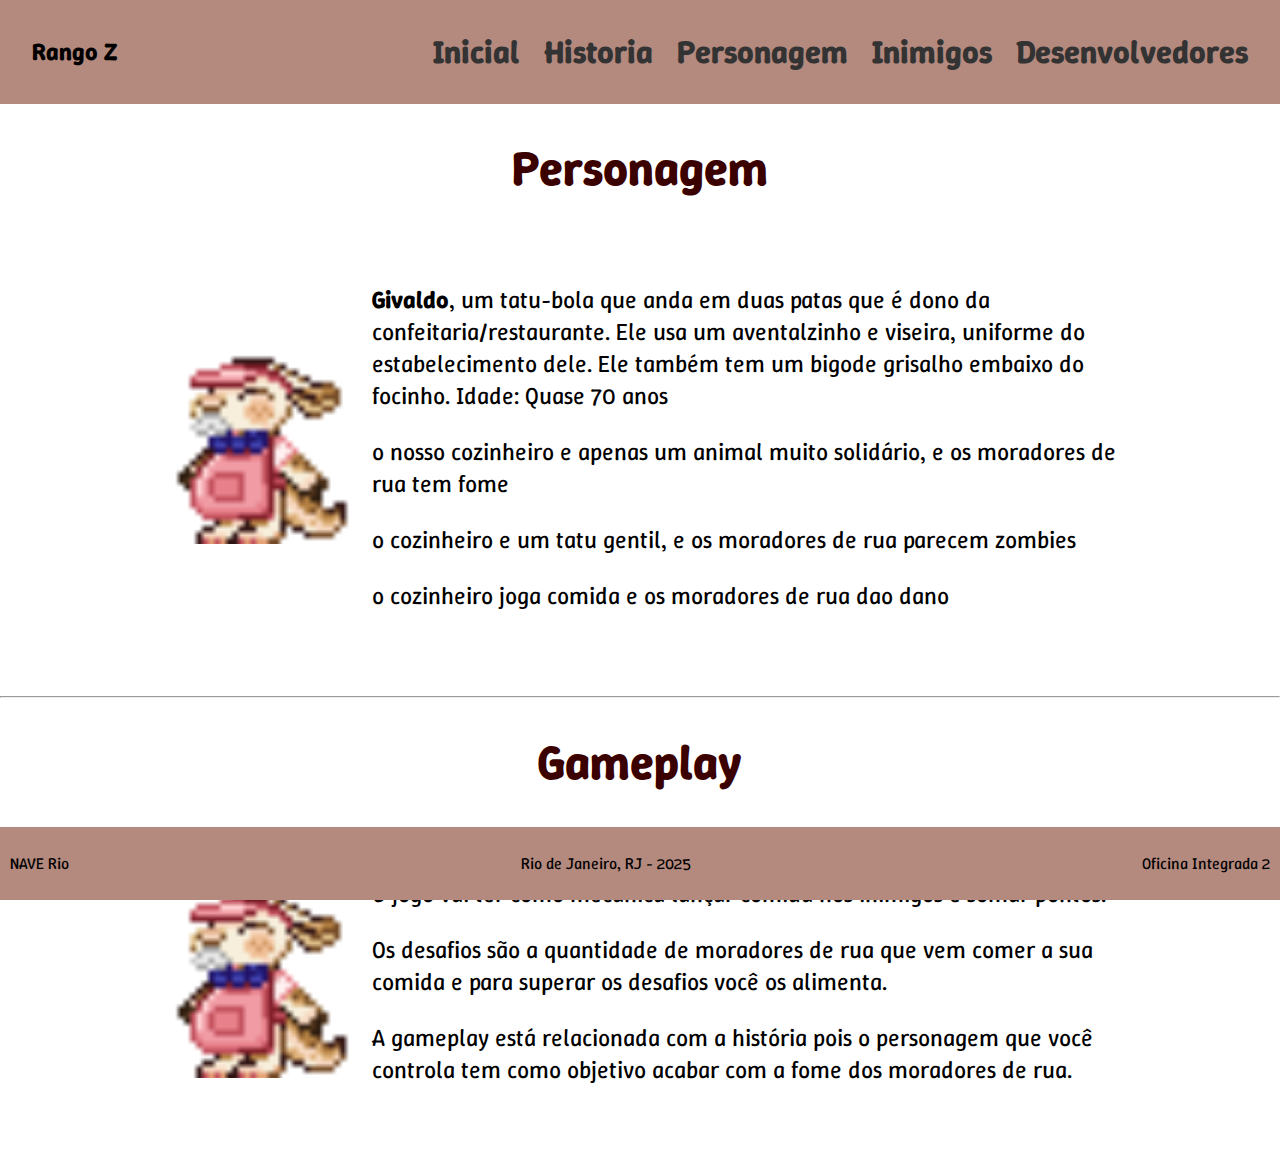
<file: Rango Z Site/index.html>
<!DOCTYPE html>
<html lang="en">
  <head>
    <title>Rango Z</title>
    <meta charset="UTF-8" />
    <meta name="viewport" content="width=device-width" />
    <link rel="stylesheet" href="style.css" />
    <script type="module" src="script.js"></script>
    <LINK:favicon></LINK:favicon>

    <link rel="preconnect" href="https://fonts.googleapis.com">
    <link rel="preconnect" href="https://fonts.gstatic.com" crossorigin>
    <link href="https://fonts.googleapis.com/css2?family=Bebas+Neue&family=Inter:ital,opsz,wght@0,14..32,100..900;1,14..32,100..900&family=Special+Gothic&family=WDXL+Lubrifont+JP+N&family=Winky+Sans:ital,wght@0,300..900;1,300..900&display=swap" rel="stylesheet">
  </head>
  <body>
    
        <header class="header">
      <div class="logo">
        <h2 class="title">Rango Z</h2>
      </div>
      <nav class="navbar">
        <a class="nav-link" href="index.html">Inicial</a>
        <a class="nav-link" href="historia.html">Historia</a>
        <a class="nav-link" href="personagem.html">Personagem</a>
        <a class="nav-link" href="inimigos.html">Inimigos</a>
        <a class="nav-link" href="desenvolvedores.html">Desenvolvedores</a>
      </nav>
    </header>
     
    <div class="Inicial">
      <h1>Personagem</h1>
      <div class="ladoALado">
        <section id="teste" class="teste">
           <img class="givaldo" src="givaldoandando.gif" alt="">
        <div>
          <p><b>Givaldo</b>, um tatu-bola que anda em duas patas que é
          dono da confeitaria/restaurante. Ele usa um aventalzinho e viseira, uniforme do
          estabelecimento dele. Ele também tem um bigode grisalho embaixo do focinho. Idade:
          Quase 70 anos</p>
          <p>o nosso cozinheiro e apenas um animal muito solidário, e os moradores de rua tem fome</p>
          <p>o cozinheiro e um tatu gentil, e os moradores de rua parecem zombies</p>
          <p>o cozinheiro joga comida e os moradores de rua dao dano</p>
        </div>
        </section>
      </div>
    </div>

    <hr>

        <div class="gameplay">
      <h1>Gameplay</h1>
      <div class="ladoALado">
        <section id="teste" class="teste">
           <img class="givaldo" src="givaldoandando.gif" alt="">
        <div>
          <p><b></b></p>
          <p>O jogo vai ter como mecânica lançar comida nos inimigos e somar pontos.</p>
          <p>Os desafios são a quantidade de moradores de rua que vem comer a sua comida e para superar os desafios você os alimenta.
</p>
          <p>A gameplay está relacionada com a história pois o personagem que você controla tem como objetivo acabar com a fome dos moradores de rua.</p>
        </div>
        </section>
      </div>
    </div>

    <footer>
     <p>NAVE Rio</p>
     <p>Rio de Janeiro, RJ - 2025</p>
     <p>Oficina Integrada 2</p>
    </footer>
  
  </body>
</html>
</file>
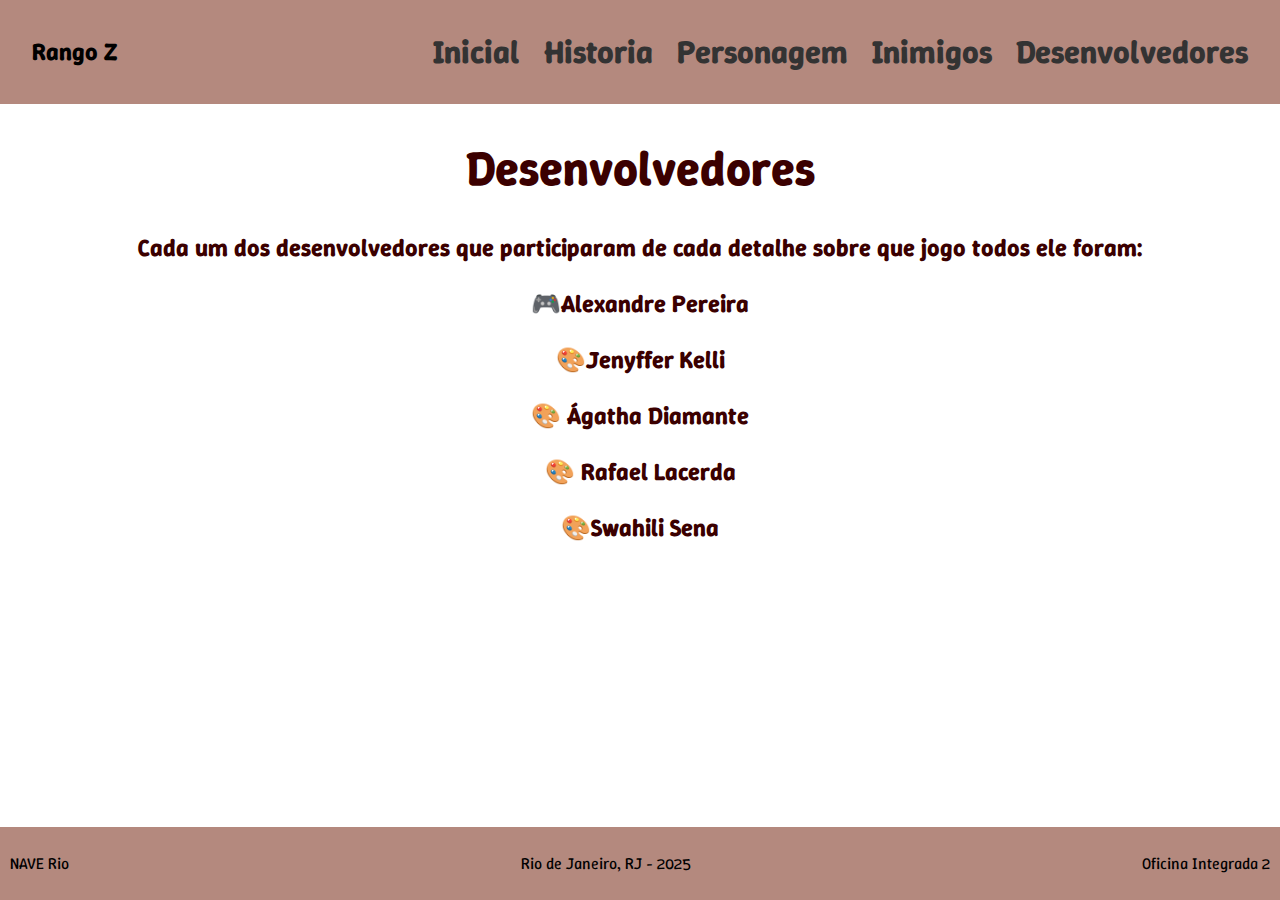
<file: Rango Z Site/desenvolvedores.html>
<!DOCTYPE html>
<html lang="en">
  <head>
    <title>Home</title>
    <meta charset="UTF-8" />
    <meta name="viewport" content="width=device-width" />
    <link rel="stylesheet" href="style.css" />
    <script type="module" src="script.js"></script>


    <link rel="preconnect" href="https://fonts.googleapis.com">
    <link rel="preconnect" href="https://fonts.gstatic.com" crossorigin>
    <link href="https://fonts.googleapis.com/css2?family=Bebas+Neue&family=Inter:ital,opsz,wght@0,14..32,100..900;1,14..32,100..900&family=Special+Gothic&family=WDXL+Lubrifont+JP+N&family=Winky+Sans:ital,wght@0,300..900;1,300..900&display=swap" rel="stylesheet">



  </head>
  <body>
    
        <header class="header">
      <div class="logo">
        <h2 class="title">Rango Z</h2>
      </div>
      <nav class="navbar">
        <a class="nav-link" href="index.html">Inicial</a>
        <a class="nav-link" href="historia.html">Historia</a>
        <a class="nav-link" href="personagem.html">Personagem</a>
        <a class="nav-link" href="inimigos.html">Inimigos</a>
        <a class="nav-link" href="desenvolvedores.html">Desenvolvedores</a>
      </nav>
    </header>
     
      <h1>Desenvolvedores</h1>
    <div class="lista">
      <div class="devs">
        <h3>Cada um dos desenvolvedores que participaram de cada detalhe sobre que jogo todos ele foram:</h3>

          <h4>🎮Alexandre Pereira</h4>
          <h4>🎨Jenyffer Kelli</h4>
          <h4>🎨 Ágatha Diamante</h4>
          <h4>🎨 Rafael Lacerda</h4>
          <h4>🎨Swahili Sena</h4>
      </div>
    </div>
      

    <footer>
     <p>NAVE Rio</p>
     <p>Rio de Janeiro, RJ - 2025</p>
     <p>Oficina Integrada 2</p>
    </footer>
  
  </body>
</html>
</file>
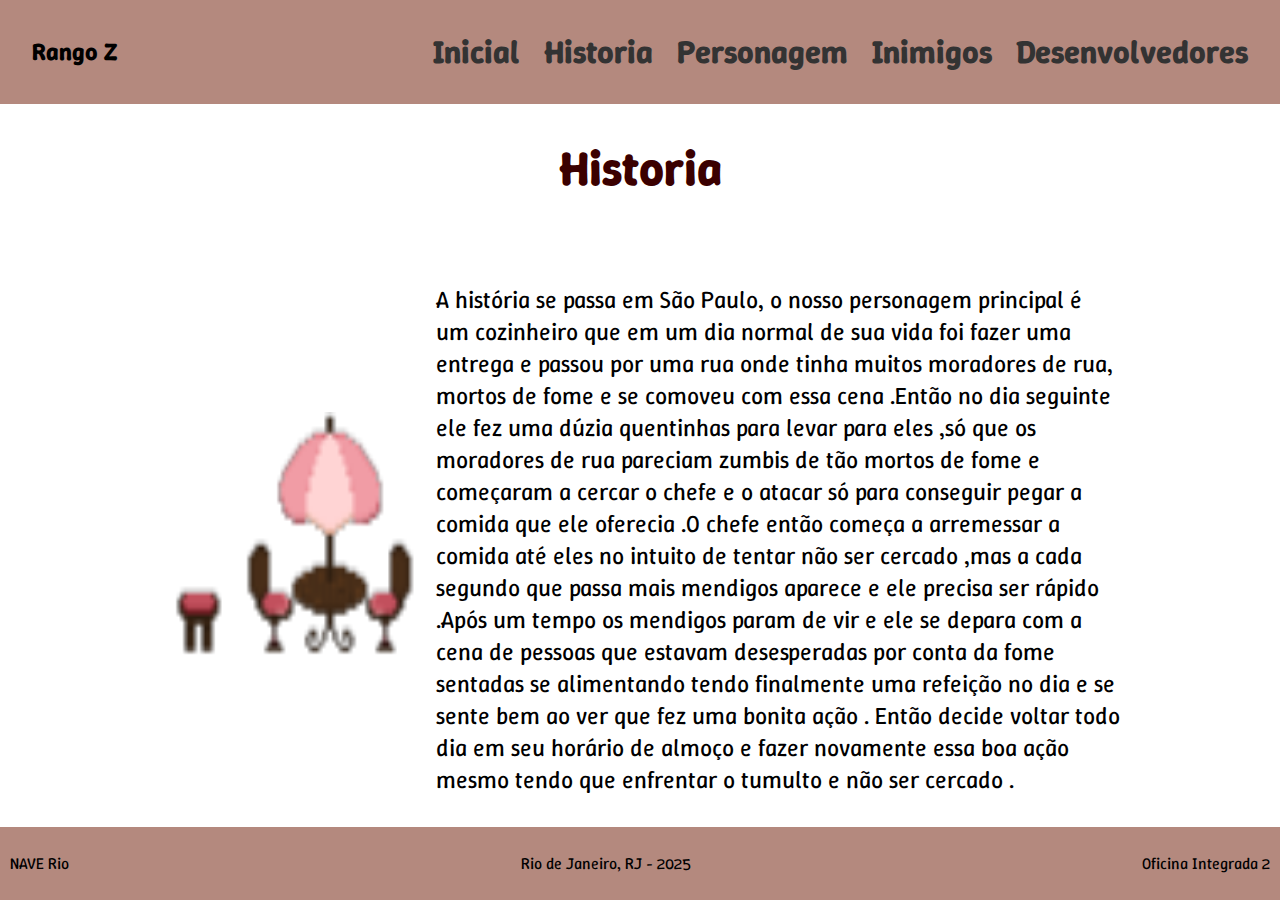
<file: Rango Z Site/historia.html>
<!DOCTYPE html>
<html lang="en">
  <head>
    <title>Home</title>
    <meta charset="UTF-8" />
    <meta name="viewport" content="width=device-width" />
    <link rel="stylesheet" href="style.css" />
    <script type="module" src="script.js"></script>

    <link rel="preconnect" href="https://fonts.googleapis.com">
    <link rel="preconnect" href="https://fonts.gstatic.com" crossorigin>
    <link href="https://fonts.googleapis.com/css2?family=Bebas+Neue&family=Inter:ital,opsz,wght@0,14..32,100..900;1,14..32,100..900&family=Special+Gothic&family=WDXL+Lubrifont+JP+N&family=Winky+Sans:ital,wght@0,300..900;1,300..900&display=swap" rel="stylesheet">



  </head>
  <body>
    
        <header class="header">
      <div class="logo">
        <h2 class="title">Rango Z</h2>
      </div>
      <nav class="navbar">
        <a class="nav-link" href="index.html">Inicial</a>
        <a class="nav-link" href="historia.html">Historia</a>
        <a class="nav-link" href="personagem.html">Personagem</a>
        <a class="nav-link" href="inimigos.html">Inimigos</a>
        <a class="nav-link" href="desenvolvedores.html">Desenvolvedores</a>
      </nav>
    </header>
     
    <div class="historia">
      <h1>Historia</h1>
      <div class="ladoALado">
        <section id="teste" class="teste">
          <img class="cenario" src="gevaldo2-1.png" alt="">
        <div>
          <p>A história se passa em São Paulo, o nosso personagem principal é um
          cozinheiro que em um dia normal de sua vida foi fazer uma entrega e
          passou por uma rua onde tinha muitos moradores de rua, mortos de
          fome e se comoveu com essa cena .Então no dia seguinte ele fez uma
          dúzia quentinhas para levar para eles ,só que os moradores de rua
          pareciam zumbis de tão mortos de fome e começaram a cercar o chefe e
          o atacar só para conseguir pegar a comida que ele oferecia .O chefe então
          começa a arremessar a comida até eles no intuito de tentar não ser
          cercado ,mas a cada segundo que passa mais mendigos aparece e ele
          precisa ser rápido .Após um tempo os mendigos param de vir e ele se
          depara com a cena de pessoas que estavam desesperadas por conta da
          fome sentadas se alimentando tendo finalmente uma refeição no dia e se
          sente bem ao ver que fez uma bonita ação . Então decide voltar todo dia
          em seu horário de almoço e fazer novamente essa boa ação mesmo tendo
          que enfrentar o tumulto e não ser cercado .</p>
        </div>
        </section>
      </div>
    </div>
      

    <footer>
     <p>NAVE Rio</p>
     <p>Rio de Janeiro, RJ - 2025</p>
     <p>Oficina Integrada 2</p>
    </footer>
  
  </body>
</html>
</file>
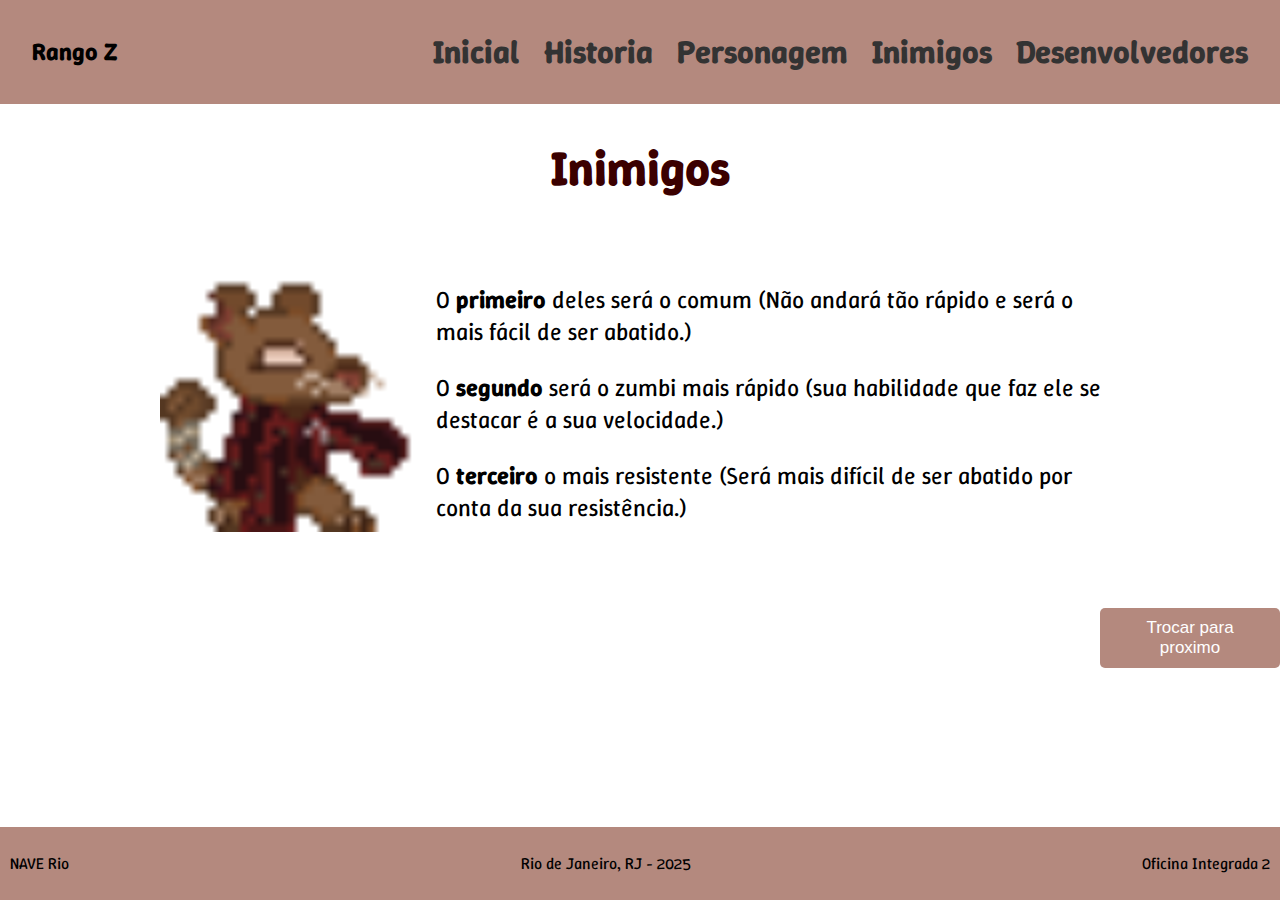
<file: Rango Z Site/inimigos.html>
<!DOCTYPE html>
<html lang="en">
  <head>
    <title>Inimigos</title>
    <meta charset="UTF-8" />
    <meta name="viewport" content="width=device-width" />
    <link rel="stylesheet" href="style.css" />
    <script type="module" src="script.js"></script>

    <link rel="preconnect" href="https://fonts.googleapis.com">
    <link rel="preconnect" href="https://fonts.gstatic.com" crossorigin>
    <link href="https://fonts.googleapis.com/css2?family=Bebas+Neue&family=Inter:ital,opsz,wght@0,14..32,100..900;1,14..32,100..900&family=Special+Gothic&family=WDXL+Lubrifont+JP+N&family=Winky+Sans:ital,wght@0,300..900;1,300..900&display=swap" rel="stylesheet">


  </head>
  <body>
    
        <header class="header">
      <div class="logo">
        <h2 class="title">Rango Z</h2>
      </div>
      <nav class="navbar">
        <a class="nav-link" href="index.html">Inicial</a>
        <a class="nav-link" href="historia.html">Historia</a>
        <a class="nav-link" href="personagem.html">Personagem</a>
        <a class="nav-link" href="inimigos.html">Inimigos</a>
        <a class="nav-link" href="desenvolvedores.html">Desenvolvedores</a>
      </nav>
    </header>
    <div class="violao">
      <h1>Inimigos</h1>
      <div class="ladoALado">
        <section id="teste" class="inimigos">
          <img class="onca" src="oncapardaa.png" alt="">
        <div>
          <p>O <b>primeiro</b> deles será o comum (Não andará tão rápido e
          será o mais fácil de ser abatido.)</p>
          <p>O <b>segundo</b> será o zumbi mais rápido (sua habilidade que faz
          ele se destacar é a sua velocidade.)</p>
          <p>O <b>terceiro</b> o mais resistente (Será mais difícil de ser
          abatido por conta da sua resistência.)</p>
        </div>
    </section>
             <button class="botao"> Trocar para proximo </button>
      </div>
    </div>

    <footer>
     <p>NAVE Rio</p>
     <p>Rio de Janeiro, RJ - 2025</p>
     <p>Oficina Integrada 2</p>
    </footer>
  
  </body>
</html>
</file>
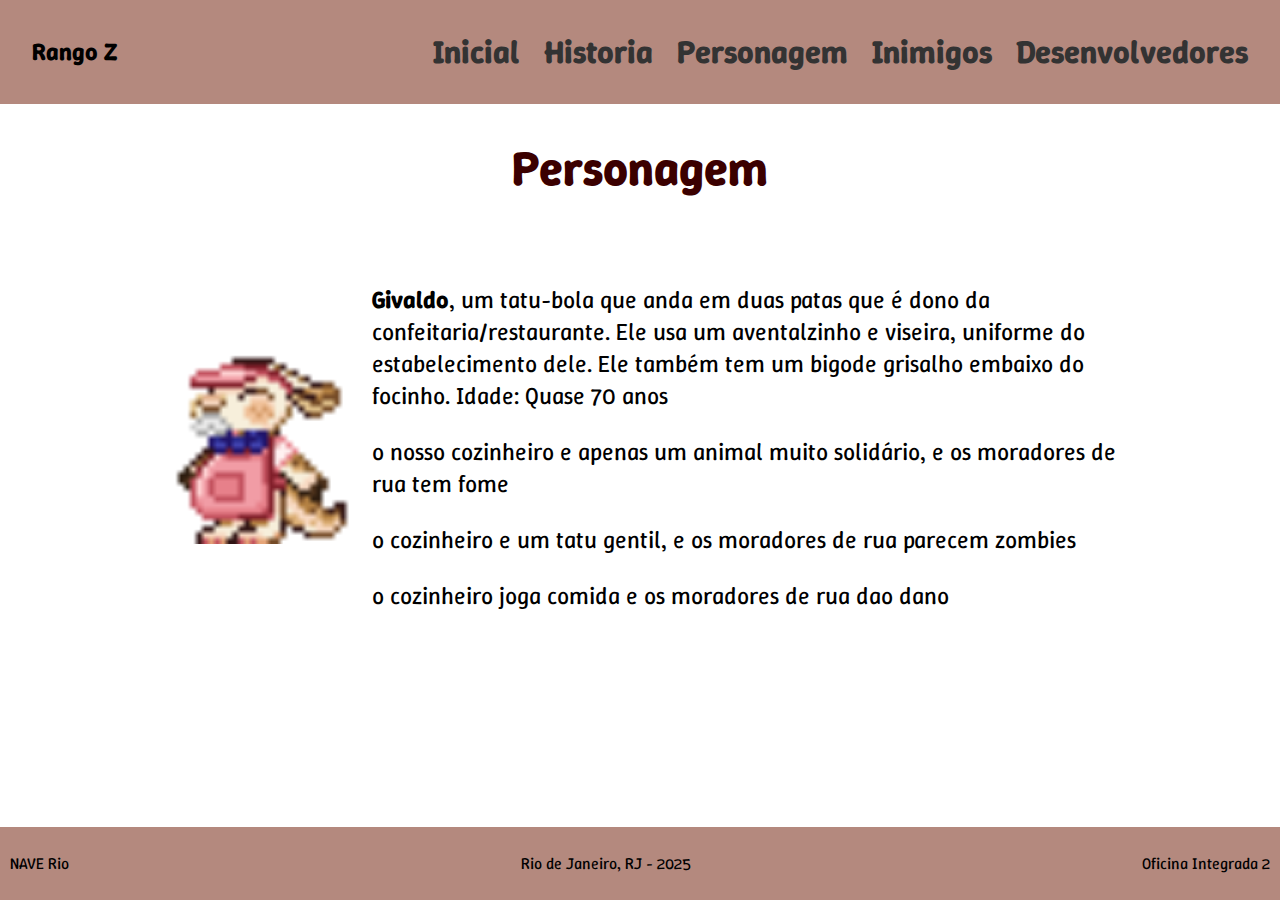
<file: Rango Z Site/personagem.html>
<!DOCTYPE html>
<html lang="en">
  <head>
    <title>Home</title>
    <meta charset="UTF-8" />
    <meta name="viewport" content="width=device-width" />
    <link rel="stylesheet" href="style.css" />
    <script type="module" src="script.js"></script>


    <link rel="preconnect" href="https://fonts.googleapis.com">
    <link rel="preconnect" href="https://fonts.gstatic.com" crossorigin>
    <link href="https://fonts.googleapis.com/css2?family=Bebas+Neue&family=Inter:ital,opsz,wght@0,14..32,100..900;1,14..32,100..900&family=Special+Gothic&family=WDXL+Lubrifont+JP+N&family=Winky+Sans:ital,wght@0,300..900;1,300..900&display=swap" rel="stylesheet">




  </head>
  <body>
    
        <header class="header">
      <div class="logo">
        <h2 class="title">Rango Z</h2>
      </div>
      <nav class="navbar">
        <a class="nav-link" href="index.html">Inicial</a>
        <a class="nav-link" href="historia.html">Historia</a>
        <a class="nav-link" href="personagem.html">Personagem</a>
        <a class="nav-link" href="inimigos.html">Inimigos</a>
        <a class="nav-link" href="desenvolvedores.html">Desenvolvedores</a>
      </nav>
    </header>


    <div class="historia">
      <h1>Personagem</h1>
      <div class="ladoALado">
        <section id="teste" class="teste">
           <img class="givaldo" src="givaldoandando.gif" alt="">
        <div>
          <p><b>Givaldo</b>, um tatu-bola que anda em duas patas que é
          dono da confeitaria/restaurante. Ele usa um aventalzinho e viseira, uniforme do
          estabelecimento dele. Ele também tem um bigode grisalho embaixo do focinho. Idade:
          Quase 70 anos</p>
          <p>o nosso cozinheiro e apenas um animal muito solidário, e os moradores de rua tem fome</p>
          <p>o cozinheiro e um tatu gentil, e os moradores de rua parecem zombies</p>
          <p>o cozinheiro joga comida e os moradores de rua dao dano</p>
        </div>
        </section>
      </div>
    </div>
      

    <footer>
     <p>NAVE Rio</p>
     <p>Rio de Janeiro, RJ - 2025</p>
     <p>Oficina Integrada 2</p>
    </footer>
  
  </body>
</html>
</file>
<file: Rango Z Site/style.css>
* {
  box-sizing: border-box;
}

body {
  margin: 0;
  font-family: "Winky Sans", sans-serif;
  color: black;
  background-color: #ffffff;
}

.container{
  display: flex;
  flex-direction: row;
}

.header {
  display: flex;
  justify-content: space-between;
  align-items: center;
  padding: 1rem 2rem;
  background-color: #b4897e;
}

.navbar {
  display: flex;
  gap: 1.5rem;
}

.nav-link {
  text-decoration: none;
  color: #333;
  font-weight: bold;
}

a {
  color: #2d2d2f;
  text-decoration: none;
  font-size: 2em;
}

h1{
  text-align: center;
  font-size: 3em;
  margin-top: 0.67em;
  margin-bottom: 0.67em;
  margin-left: 1;
  margin-right: 1;
  color: #3b0000;
}


footer {
  position: fixed;
  bottom: 0;
  left: 0;
  width: 100%;
  background-color: #b4897e;
  padding: 10px;
  display: flex;
  justify-content: space-between;
}


.jacare img{
  display: flex;
  align-items: center;
  justify-content: center;
  width: 15vw;
  height: 15vw;
}

.givaldo{
  display: flex;
  align-items: center;
  justify-content: center;
  width: 15vw;
  height: 15vw;
}

.ratinha{
  display: flex;
  flex-direction: column;
  align-items: center;
  justify-content: center;

}



.ratinha img{
  display: flex;
  align-items: center;
  justify-content: center;
  width: 15vw;
  height: 15vw;
}


.direita{
  display: flex;
  align-items: center;
  justify-content: center;
  width: 5vw;
  height: 5vw;
}

.devs{
  color: #3b0000;
  text-align: center;
  
}

.devs h3{
    display: block;
    font-size: 1.50em;
    margin-block-start: 1em;
    margin-block-end: 1em;
    margin-inline-start: 0px;
    margin-inline-end: 0px;
    font-weight: bold;
    unicode-bidi: isolate;
}

.devs h4{
    display: block;
    font-size: 1.50em;
    margin-block-start: 1em;
    margin-block-end: 1em;
    margin-inline-start: 0px;
    margin-inline-end: 0px;
    font-weight: bold;
    unicode-bidi: isolate;
}

.inimigos p{
  font-size: 1.50em;
}

section {
    padding: 20px;
}

.inimigos{
    display: flex;
    align-items: center;
    justify-content: space-between;
    max-width: 1000px;
    margin: 40px auto;
    gap: 20px;
}


img{

  width: 20vw;
  height: 20vw;
}


button{
  background-color: #b4897e; 
  color: white;             
  padding: 10px 20px;     
  border: none;           
  border-radius: 5px;     
  font-size: 17px;       
  margin-left: 1100px;
}

.botao:hover{
  color: #333;
}

.teste{
      display: flex;
    align-items: center;
    justify-content: space-between;
    max-width: 1000px;
    margin: 40px auto;
    gap: 20px;
}

.teste p{
  font-size: 1.50em;
}
</file>
